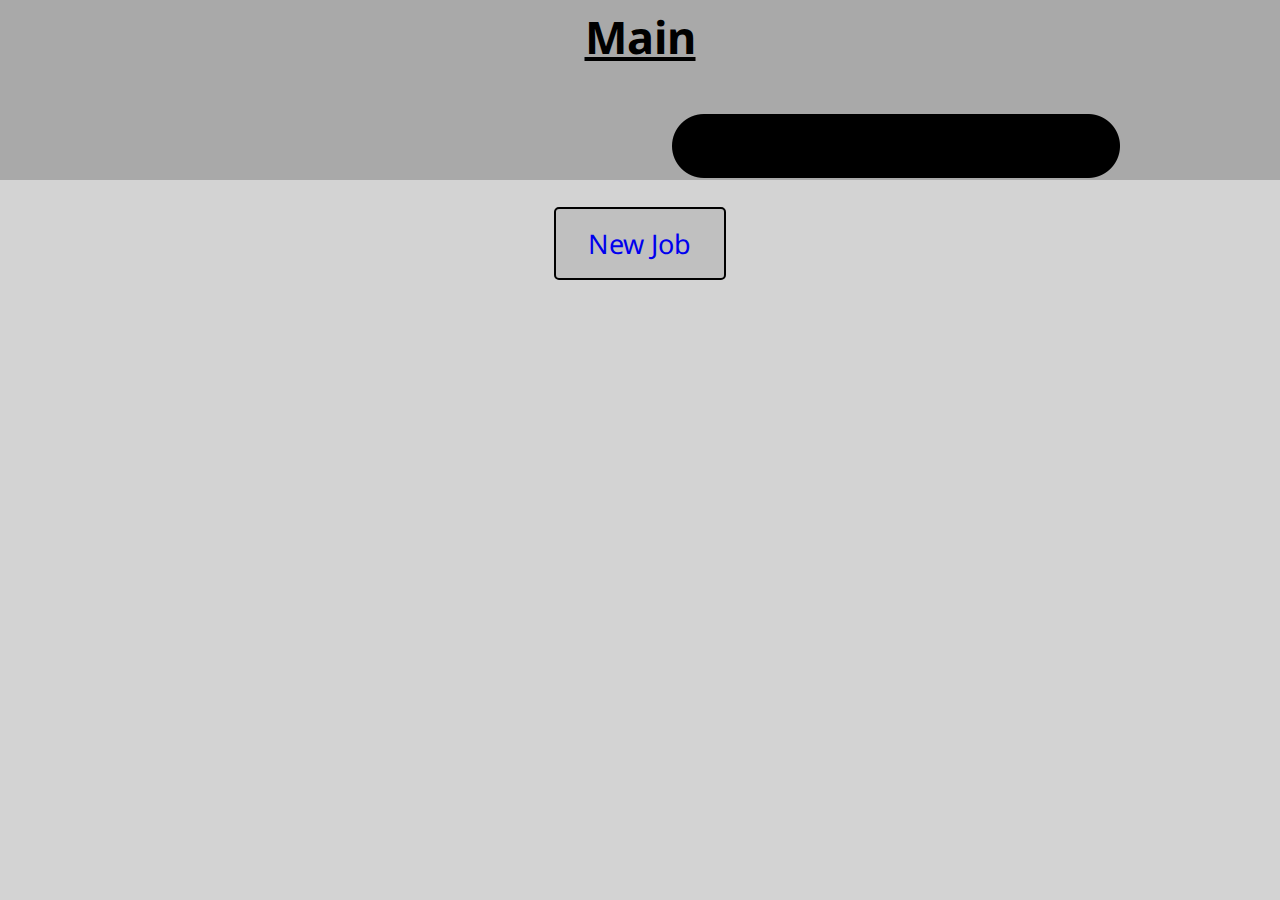
<file: index.html>
<html>

<head>
    <title> Main</title>
    <link rel="stylesheet" href="stylesheet.css">
    <script type="text/javaScript" src="main.js"></script>
</head>

<body>
    <div class="topCon">
        <h2 id="topTitle">Main</h2>


        <div class="topnav">
            <div id="myLinks">
                <a class="button buttonSmall" target="_blank" href="index.html">Main</a>
                <a class="button buttonSmall" href="codeSearch.html">Code Search</a>
                <a class="button buttonSmall" href="callSignSearch.html">Callsigns</a>
                <a class="button buttonSmall" href="frequency.html">Frequency</a>
                <a class="button buttonSmall" href="plateSearch.html">Plate Search</a>
            </div>
            
            <input type="image" class="navButton" alt="Nav DropDown" onclick="myFunction()" src="nav-icon.png">
        </div>

    </div> <!-- Top Con END -->

    <div class="mainContent">

            <div class="indexButtons"> 
            <a class="button buttonBig" href="dashboard.html">New Job</a>
            </div>
    </div> <!-- Main Content END -->

</body>

</html>
</file>
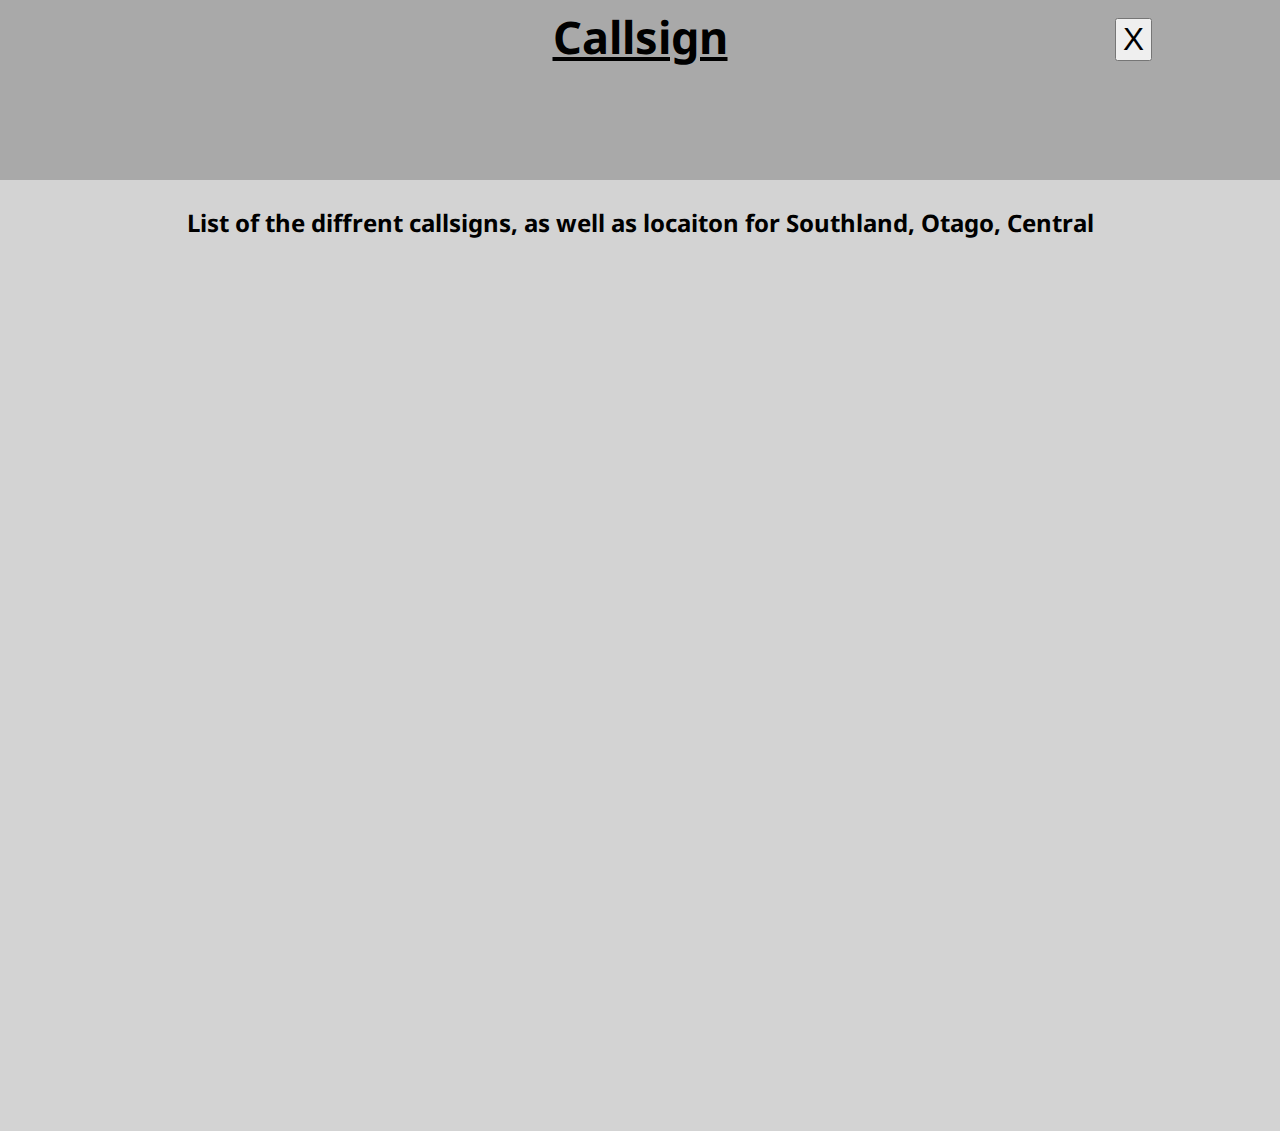
<file: callSignSearch.html>
<html lang="en">

<head>
    <meta charset="utf-8">
    <meta name="viewport" content="width=device-width, initial-scale=1.0">
    <title>Callsign Search</title>
    <link rel="stylesheet" href="stylesheet.css">
</head>

<body>
    <script src="main.js"></script>

    </head>

    <body>
        <div class="topCon">
            <h2 id="topTitle">Callsign</h2>


            <div class="topnav">
                <div id="myLinks">
                    <a class="button buttonSmall" href="index.html">Main</a>
                    <a class="button buttonSmall" href="codeSearch.html">Code Search</a>
                    <a class="button buttonSmall" href="callSignSearch.html">Callsigns</a>
                    <a class="button buttonSmall" href="frequency.html">Frequency</a>
                    <a class="button buttonSmall" href="plateSearch.html">Plate Search</a>
                </div>
                <button class="navButton" onclick="myFunction()"> X </button>
            </div>

        </div> <!-- Top Con END -->

        <div class="plateSearchContent">
            <h2> List of the diffrent callsigns, as well as locaiton for Southland, Otago, Central </h2>
        </div></html>
</file>
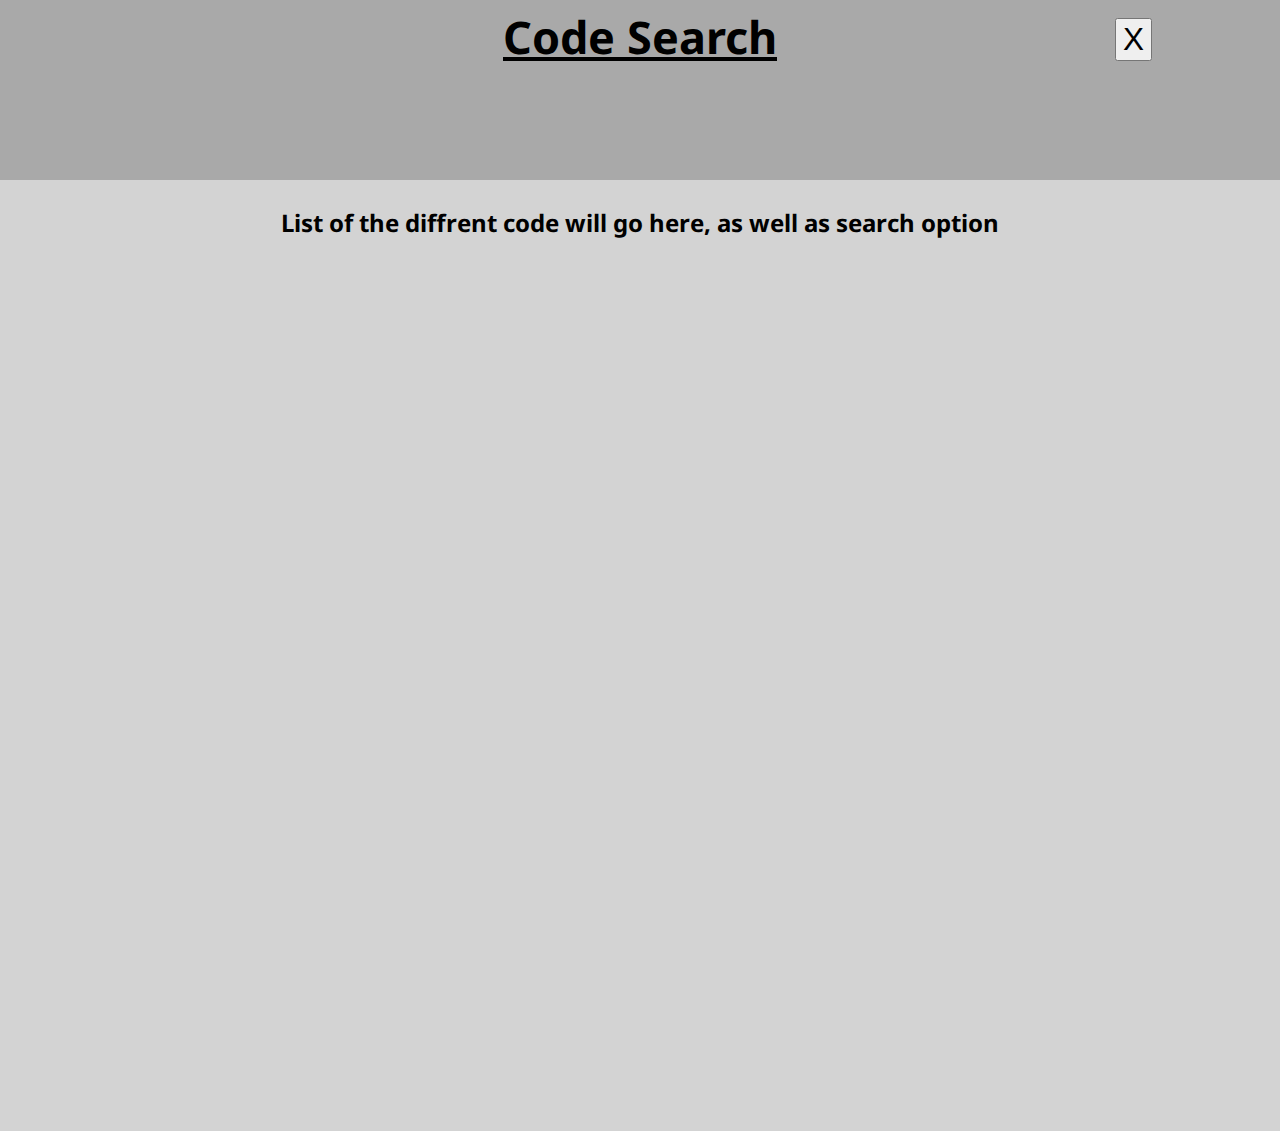
<file: codeSearch.html>
<html lang="en">

<head>
    <meta charset="utf-8">
    <meta name="viewport" content="width=device-width, initial-scale=1.0">
    <title>Code Search</title>
    <link rel="stylesheet" href="stylesheet.css">
</head>

<body>
    <script src="main.js"></script>

    </head>

    <body>
        <div class="topCon">
        <h2 id="topTitle">Code Search</h2>


        <div class="topnav">
            <div id="myLinks">
                <a class="button buttonSmall" href="index.html">Main</a>
                <a class="button buttonSmall" href="codeSearch.html">Code Search</a>
                <a class="button buttonSmall" href="callSignSearch.html">Callsigns</a>
                <a class="button buttonSmall" href="frequency.html">Frequency</a>
                <a class="button buttonSmall" href="plateSearch.html">Plate Search</a>
            </div>
            <button class="navButton" onclick="myFunction()"> X </button>
        </div>

    </div> <!-- Top Con END -->
        
        <div class="plateSearchContent">
                <h2> List of the diffrent code will go here, as well as search option</h2>
        </div>
        
</html>
</file>
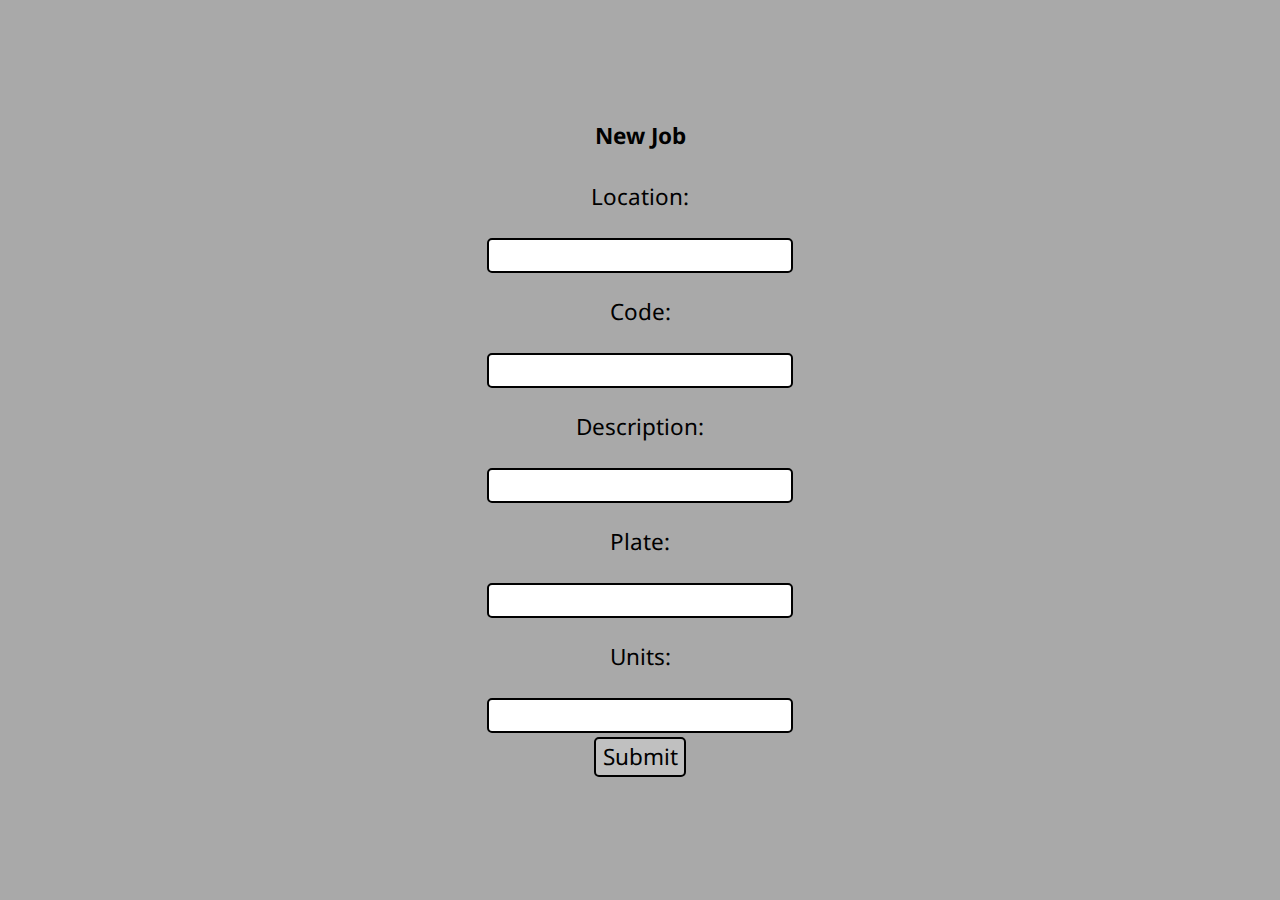
<file: dashboard.html>
<html lang="en">

<head>
    <meta charset="utf-8">
    <meta name="viewport" content="width=device-width, initial-scale=1, maximum-scale=1, user-scalable=no">
    <title>Dashboard</title>
    <link rel="stylesheet" href="stylesheet.css">
    <script src="main.js"></script>

</head>

<body onload="openJobMenu()" ;>


    </head>

    <body>
        <div class="topCon">
            <h2 id="topTitle">Dashboard</h2>
            <h2 id="title">Busy</h2>
            <div id="myLinks">
                <a class="button buttonSmall" href="index.html">Main</a>
                <a class="button buttonSmall" target="_blank"href="codeSearch.html">Code Search</a>
                <a class="button buttonSmall" target="_blank" href="callSignSearch.html">Callsigns</a>
                <a class="button buttonSmall" target="_blank" href="frequency.html">Frequency</a>
                <a class="button buttonSmall" target="_blank" href="plateSearch.html">Plate Search</a>
            </div>
            <input type="image" class="navButton" alt="Nav DropDown" onclick="myFunction()" src="nav-icon.png">
            
        </div>

        <div id="buttonRow">
            <input class="dashRow button buttonBig" type="button" value="10-2" onclick="changeEnroute();" />
            <input class="dashRow button buttonBig" type="button" value="10-7" onclick="changeArrived();" />
            <input class="dashRow button buttonBig" type="button" value="Clear" onclick="clearJob();" />
        </div>
         
        <div class="contentMainBox">
            <ul id="jobDetails">
            </ul>
        </div>
        
        <div id="bottonButtonRow">
            <input class="dashRow button buttonBig" type="button" value="Add Update" onclick="editJob();" />
            <input class="dashRow button buttonBig" type="button" value="Plate Search" onclick="openPlate();" />
            <input class="dashRow button buttonBig mobileHide" type="button" value="Map" onclick="openMap();" />   
        </div>
        
        <div id="Jobmenu">
            <h2 class="jobTitle"> Job update</h2>
            <textarea class="updateBox" id="updateBox" rows="2" cols="40"> 
            </textarea> <br> 
            <button class="button buttonSmall" id="updateButton" onclick="update()">Update</button> 
            <input class="button buttonSmall" type="button" value="Close" onclick="editJob();" />
        </div>



        <div id="clearMenu">
            <h2>Clear</h2>
            <input class="button buttonSmall" type="button" value="  K1  " onclick="jobK1();" />
            <input class="button buttonSmall" type="button" value="  K6  " onclick="jobK6();" />
            <input class="button buttonSmall" type="button" value="  K9  " onclick="jobK9();" />
            <input class="button buttonSmall" type="button" value=" Other " onclick="jobOther();" /> <br>  
            <input class="button buttonSmall" type="button" value="Hide" onclick="clearJob();" />

        </div>

        <div id="newJobmenu">
            <div id="newJobContent"> 
            <h4 class="jobTitle">New Job</h4>
            <p class="jobP"> Location:</p> 
            <input class="buttonSmall" id="location" type="text"> <br>
            <p class="jobP"> Code:</p>
            <input class="buttonSmall" id="code" type="text"> <br>
            <p class="jobP"> Description:</p>
            <input class="buttonSmall" id="description" type="text"> <br>
            <p class="jobP"> Plate:</p>
            <input class="buttonSmall" id="plate" type="text"> <br>
            <p class="jobP"> Units:</p>
            <input class="buttonSmall" id="unit" type="text"> <br>

            
            <input class="button buttonSmall" type="button" value="Submit" onclick="collectInfo();" />
            </div>    
        </div>
        
        <div id="plateSearchMenu"> 
            <h4 class="jobTitle">Enter Plate</h4>
            <input class="button buttonSmall" type="text" id="userPlate"/> <br>
            <input class="button buttonSmall" type="submit" value="Search" onclick="searchPlate()"/> <br>
            <input class="button buttonSmall" type="submit" value="Close" onclick="openPlate()"/>
        </div>
        
</html>
</file>
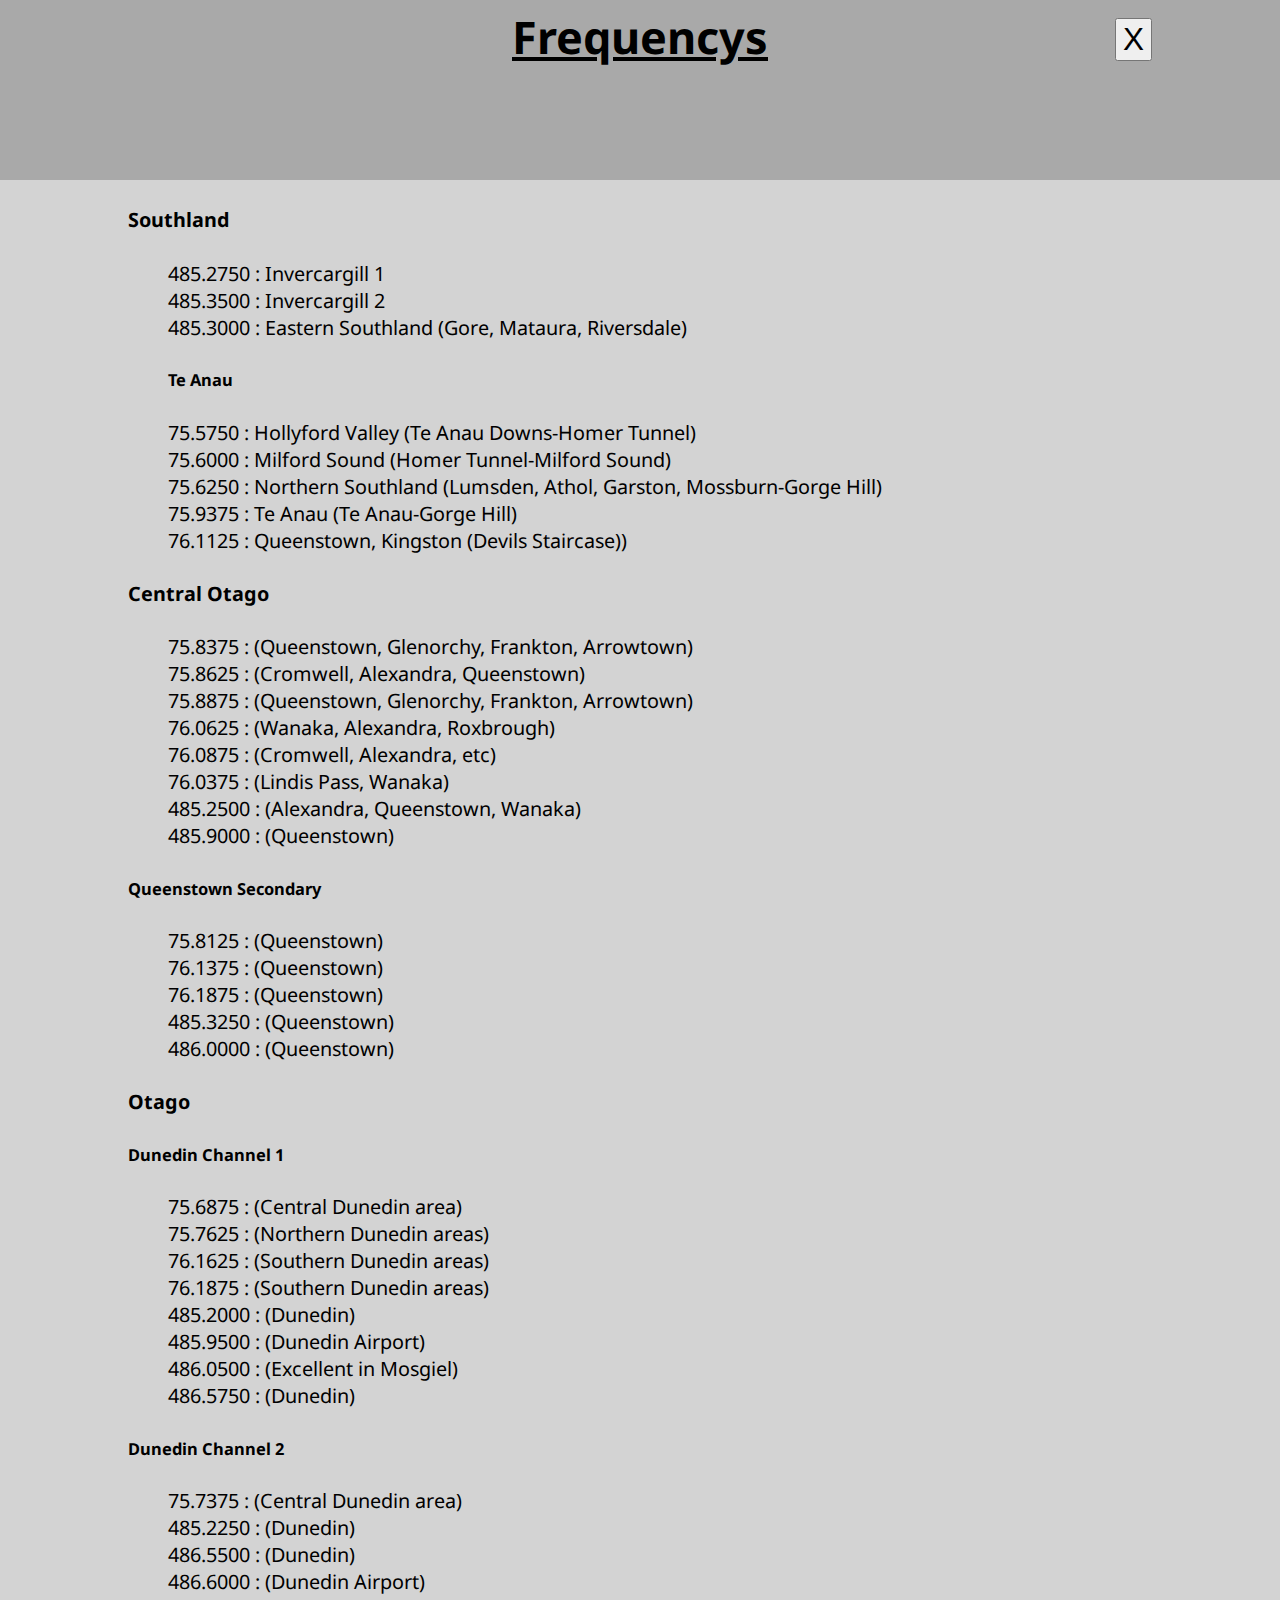
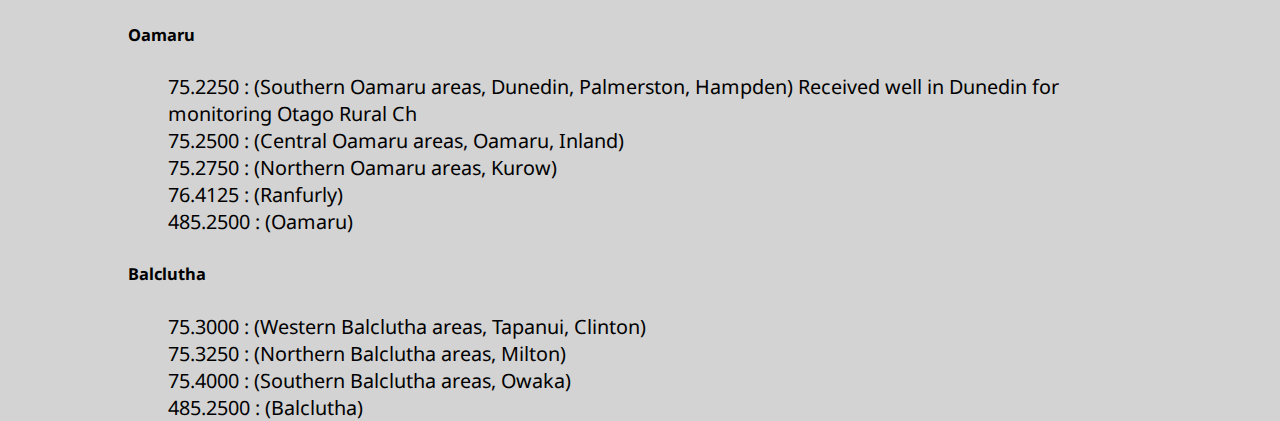
<file: frequency.html>
<html>

<head>
    <title> Frequencys </title>
    <link rel="stylesheet" href="stylesheet.css">
    <script type="text/javaScript" src="main.js"></script>
</head>

<body>
    <div class="topCon">
        <h2 id="topTitle">Frequencys</h2>


        <div class="topnav">
            <div id="myLinks">
                <a class="button buttonSmall" href="index.html">Main</a>
                <a class="button buttonSmall" href="codeSearch.html">Code Search</a>
                <a class="button buttonSmall" href="callSignSearch.html">Callsigns</a>
                <a class="button buttonSmall" href="frequency.html">Frequency</a>
                <a class="button buttonSmall" href="plateSearch.html">Plate Search</a>
            </div>
            <button class="navButton" onclick="myFunction()"> X </button>
        </div>

    </div> <!-- Top Con END -->

    <div class="mainContent Freq">
        <h4>Southland</h4>
        <ul>
            <li> 485.2750 : Invercargill 1</li>
            <li> 485.3500 : Invercargill 2</li>
            <li> 485.3000 : Eastern Southland (Gore, Mataura, Riversdale)</li>
            <h5>Te Anau</h5>
            <li>75.5750 : Hollyford Valley (Te Anau Downs-Homer Tunnel) </li>
            <li>75.6000 : Milford Sound (Homer Tunnel-Milford Sound) </li>
            <li>75.6250 : Northern Southland (Lumsden, Athol, Garston, Mossburn-Gorge Hill) </li>
            <li>75.9375 : Te Anau (Te Anau-Gorge Hill)</li>
            <li>76.1125 : Queenstown, Kingston (Devils Staircase)) </li>
        </ul>
        <h4>Central Otago</h4>
        <ul>
            <li>75.8375 : (Queenstown, Glenorchy, Frankton, Arrowtown)</li>
            <li> 75.8625 : (Cromwell, Alexandra, Queenstown)</li>
            <li> 75.8875 : (Queenstown, Glenorchy, Frankton, Arrowtown)</li>
            <li> 76.0625 : (Wanaka, Alexandra, Roxbrough)</li>
            <li> 76.0875 : (Cromwell, Alexandra, etc)</li>
            <li> 76.0375 : (Lindis Pass, Wanaka)</li>
            <li>485.2500 : (Alexandra, Queenstown, Wanaka)</li>
            <li>485.9000 : (Queenstown)</li>
        </ul>
        <h5>Queenstown Secondary</h5>
        <ul>
            <li>75.8125 : (Queenstown)</li>
            <li> 76.1375 : (Queenstown)</li>
            <li> 76.1875 : (Queenstown)</li>
            <li>485.3250 : (Queenstown)</li>
            <li>486.0000 : (Queenstown)</li>
        </ul>
        <h4> Otago</h4>
        <h5>Dunedin Channel 1</h5>
        <ul>
            <li>75.6875 : (Central Dunedin area)</li>
            <li> 75.7625 : (Northern Dunedin areas)</li>
            <li> 76.1625 : (Southern Dunedin areas)</li>
            <li> 76.1875 : (Southern Dunedin areas)</li>
            <li>485.2000 : (Dunedin)</li>
            <li>485.9500 : (Dunedin Airport)</li>
            <li>486.0500 : (Excellent in Mosgiel)</li>
            <li>486.5750 : (Dunedin)</li>
        </ul>
        <h5>Dunedin Channel 2</h5>
        <ul>
            <li>75.7375 : (Central Dunedin area) </li>
            <li>485.2250 : (Dunedin)</li>
            <li>486.5500 : (Dunedin)</li>
            <li>486.6000 : (Dunedin Airport)</li>
        </ul>
        <h5>Oamaru</h5>
        <ul>
            <li>75.2250 : (Southern Oamaru areas, Dunedin, Palmerston, Hampden) Received well in Dunedin for monitoring Otago Rural Ch</li>
            <li> 75.2500 : (Central Oamaru areas, Oamaru, Inland)</li>
            <li> 75.2750 : (Northern Oamaru areas, Kurow)</li>
            <li> 76.4125 : (Ranfurly)</li>
            <li>485.2500 : (Oamaru)</li>
        </ul>
        <h5>Balclutha</h5>
        <ul>
            <li>75.3000 : (Western Balclutha areas, Tapanui, Clinton)</li>
            <li> 75.3250 : (Northern Balclutha areas, Milton)</li>
            <li> 75.4000 : (Southern Balclutha areas, Owaka)</li>
            <li>485.2500 : (Balclutha)</li>
        </ul>
    </div> <!-- Main Content END -->

</body>

</html>
</file>
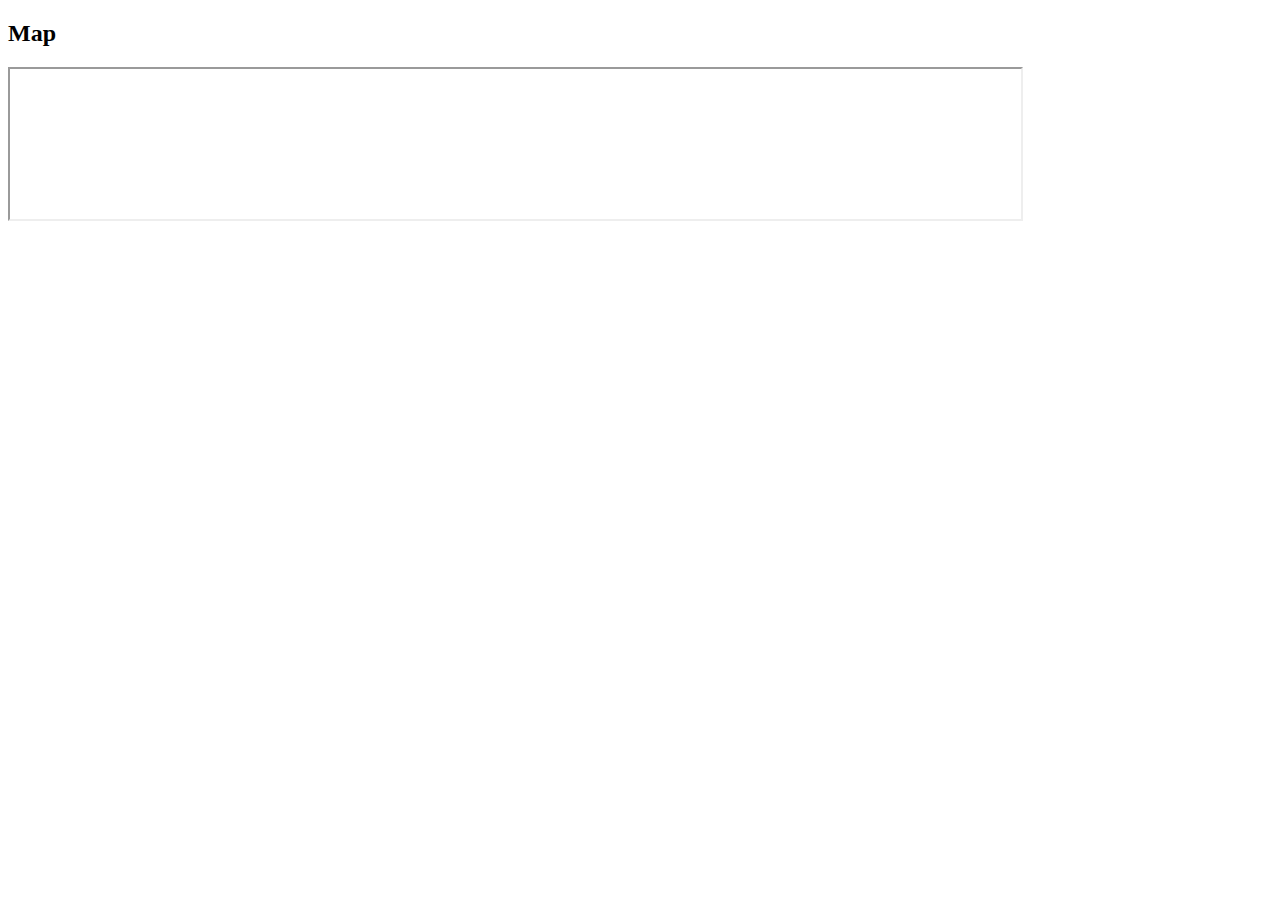
<file: map.html>
<!DOCTYPE html>
<html lang="en">

<head>
    <meta charset="utf-8">
    <me ta name="viewport" content="width=device-width, initial-scale=1.0">
        <title>Map</title>
        <link rel="stylesheet" href="">
</head>

<body>
    <script src="main.js"></script>

    </head>

    <body>
        <h2>Map</h2>

    
        <iframe src="https://www.google.com/maps/embed?pb=!1m14!1m12!1m3!1d11002.67026785214!2d168.3573668855835!3d-46.41564645453369!2m3!1f0!2f0!3f0!3m2!1i1024!2i768!4f13.1!5e0!3m2!1sen!2snz!4v1561446468335!5m2!1sen!2snz" width=80% allowfullscreen></iframe>



</html>
</file>
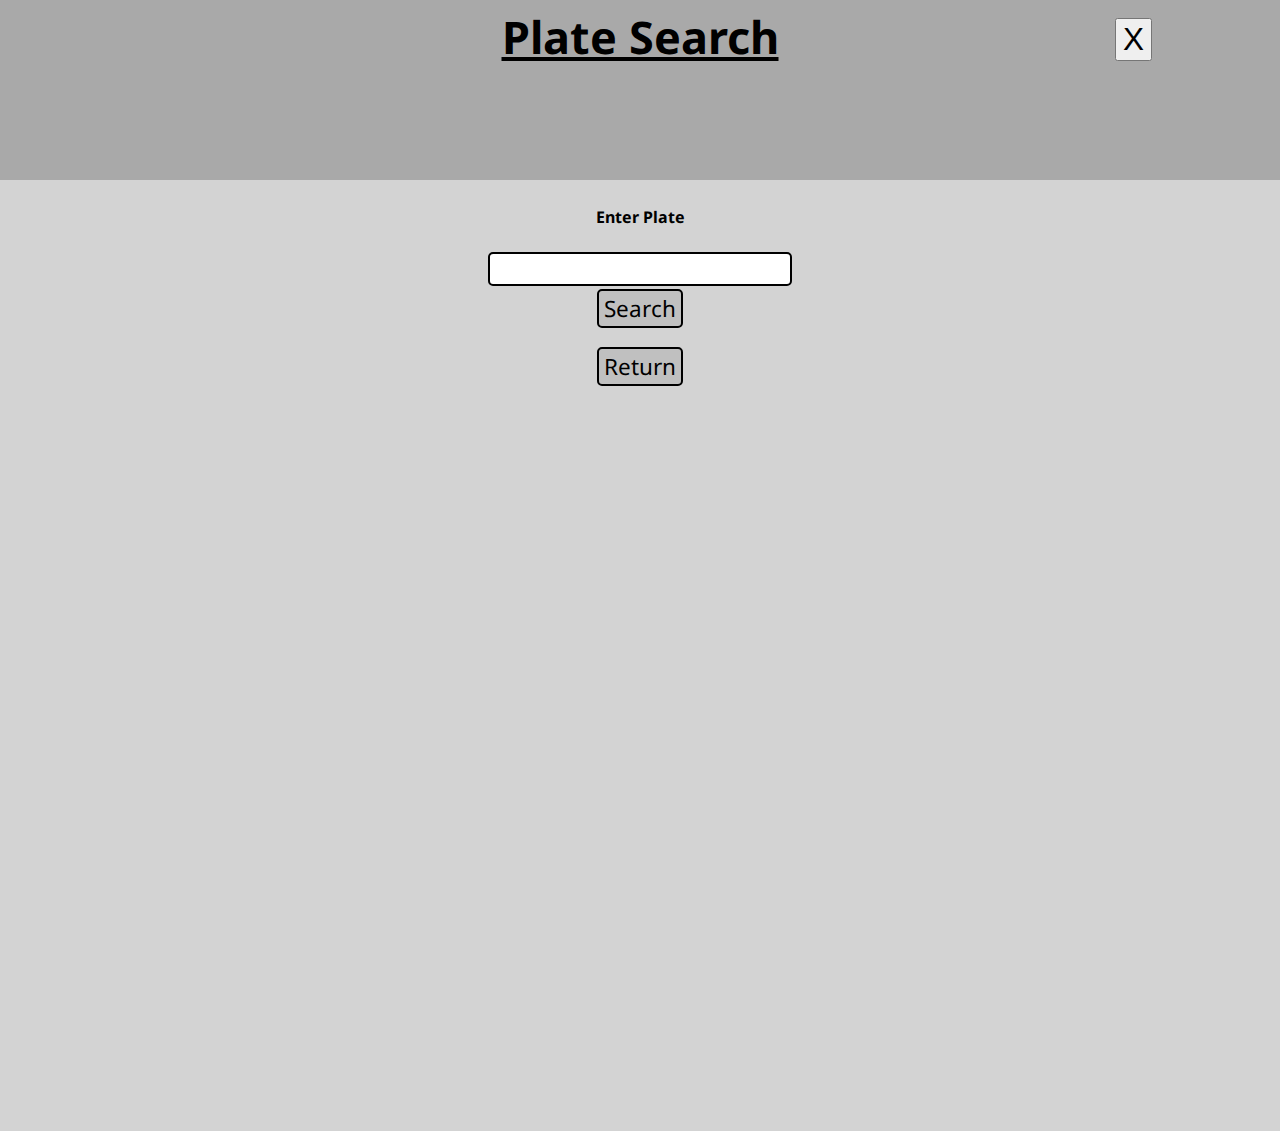
<file: plateSearch.html>
<html lang="en">

<head>
    <meta charset="utf-8">
    <meta name="viewport" content="width=device-width, initial-scale=1.0">
    <title>Plate Search</title>
    <link rel="stylesheet" href="stylesheet.css">
</head>

<body>
    <script src="main.js"></script>

    </head>

    <body>
        <div class="topCon">
        <h2 id="topTitle">Plate Search</h2>


        <div class="topnav">
            <div id="myLinks">
               <a class="button buttonSmall" href="index.html">Main</a>
                <a class="button buttonSmall" href="codeSearch.html">Code Search</a>
                <a class="button buttonSmall" href="callSignSearch.html">Callsigns</a>
                <a class="button buttonSmall" href="frequency.html">Frequency</a>
                <a class="button buttonSmall" href="plateSearch.html">Plate Search</a>
            </div>
            <button class="navButton" onclick="myFunction()"> X </button>
        </div>

    </div> <!-- Top Con END -->
        
        <div class="plateSearchContent">
        <form>
            <h4>Enter Plate</h4>
            <input class="buttonSmall" type="text" id="plateSecond"/> <br>
            
            <input class="button buttonSmall" type="submit" value="Search" onclick="searchPlateSECOND()"/>
        </form>
            <input class="button buttonSmall" type="submit" onclick="window.location.href = 'index.html';"value="Return"/>
        </div>
        
</html>
</file>
<file: stylesheet.css>
@import url('https://fonts.googleapis.com/css?family=Noto+Sans:400,400i&display=swap');

/* Dark Grey : #A9A9A9 */
/* Light Grey : #D3D3D3 */
/* Silver Grey : #C0C0C0 */
body {
    margin: 0;
    padding: 0;
    background-color: #D3D3D3;
}

li {
    list-style-type: none;
}

.topCon {
    position: relative;
    width: 100%;
    height: 20vh;
    background-color: #A9A9A9;
    font-family: 'Noto Sans', sans-serif;
}

.mainContent {
    position: relative;
    width: 80%;
    height: 80vh;
    margin: 0 auto;
    background-color: #D3D3D3;
    font-family: 'Noto Sans', sans-serif;
}

#topTitle {
    font-size: 5vh;
    padding-top: .5%;
    text-align: center;
    text-decoration: underline;
}
.indexButtons { 
    position: relative;
    text-align: center;
    top: 5vh;
    height: 20%;
    width: 80%;
    left: 10%;
    right: 10%;
}

#buttonRow {
    position: relative;
    height: 10%;
    width: 80%;
    left: 20%;
    right: 20%;
    display: grid;
    grid-template-columns: 20% 20% 20%;
    grid-gap: 8%;
    padding-top: 0.5%
}
 #bottonButtonRow {
        position: relative;
        height: 10%;
        width: 80%;

        left: 20%;
        right: 20%;
        display: grid;
        grid-template-columns: 20% 20% 20%;
        grid-gap: 8%;
        padding-top: 0.5%
    }

.button {
    font-family: 'Noto Sans', sans-serif;
    background-color: #C0C0C0;
    text-decoration: none;
    text-align: center;
    padding-top: 3%;
}

.buttonBig {
    font-family: 'Noto Sans', sans-serif;
    font-size: 3vh;
    padding: 2% 4%;
    border: 2px solid black;
    border-radius: 5px;

}

.button:hover {
    background-color: #A9A9A9;
}

.buttonBig:hover {
    box-shadow: 0 2px 2px 0 rgba(0, 0, 0, 0.2), 0 6px 20px 0 rgba(0, 0, 0, 0.19);
}

.buttonSmall {
    font-size: 2.5vh;
    border: 2px solid black;
    border-radius: 5px;
    padding: 0.2% 0.5%;
    margin-top: 0.3%;
}

/* INDEX SPECIFIC CODE */
#myLinks {
    display: none;

}

.navButton {
    position: absolute;
    top: 10%;
    right: 10%;
    font-size: 3.5vh;
    margin: 0 auto;
}

#myLinks {
    position: relative;
    bottom: 1vh;
    font-size: 2vh;
    text-align: center;
}

#myLinks a {
    padding-left: 2%;
    padding-right: 2%;
}

/* DASHBOARD SPECIFIC CODE */
#title {
    text-align: center;
}

.contentMainBox {
    position: relative;
    width: 80%;
    overflow: auto;
    border: 2px solid black;
    margin: 10px auto;
    height: 50vh;
}

#jobDetails {
    position: relative;
    height: 100%;
    width: 90%;
    padding-inline-start: 5%;
    font-family: 'Noto Sans', sans-serif;
    font-size: 2.2vh;
}

#newJobmenu {
    display: block;
    background-color: #A9A9A9;
    z-index: 1;
    position: absolute;
    width: 100%;
    height: 100vh;
    top: 0%;
    text-align: center;
    font-family: 'Noto Sans', sans-serif;
    font-size: 2.5vh;
}
#newJobContent {
    position: relative;
    top: 10%;
}
#jobMenu {
    display: none;
    background-color: #A9A9A9;
    z-index: 5;
    position: absolute;
    width: 100%;
    height: 30vh;
    bottom: 0vh;
    text-align: center;
    font-family: 'Noto Sans', sans-serif;
}

#updateBox {
    position: relative;
    width: 80%;
    height: 40%;
    font-family: 'Noto Sans', sans-serif;
    background-color: #C0C0C0;
    font-size: 2vh;
}
#clearMenu,
#plateSearchMenu {
    display: none;
    background-color: #A9A9A9;
    z-index: 1;
    position: absolute;
    width: 100%;
    height: 80vh;
    top: 20vh;
    text-align: center;
    font-family: 'Noto Sans', sans-serif;
}

.plateSearchContent {
    position: relative;
    width: 80%;
    height: 100%;
    margin: 2% auto;
    text-align: center;
    font-family: 'Noto Sans', sans-serif;
}

.Freq {
    font-size: 2.2vh;
}

@media only screen and (min-device-width: 320px) and (max-device-width: 768px) and (-webkit-min-device-pixel-ratio: 2) {
    .mobileHide {
        display: none;
    }
    #myLinks {
        position: relative;
        background-color: #A9A9A9;
        z-index: 10;
        width: 100%;
        height:  90vh
    }
    #myLinks a {
        position: relative;
        width: 40%;
        left: 28%;
        right: 28%;
        top: 5%;
        display: block;
    }
    #buttonRow {
        grid-template-columns: 25% 25% 25%;
        grid-gap: 7%;
        left: 15%;
        right: 15%;
        padding-top: 3%
    }
    #bottonButtonRow {
        left: 10%;
        right: 10%;
        grid-gap: 10%;
        grid-template-columns: 45% 45% ;
    }
    .buttonSmall {
    font-size: 2.5vh;
    border: 2px solid black;
    padding: 2% 3%;
    margin-top: 2%;
    }
    #newJobContent {
    position: relative;
    top: 0%;
    }  
    
    .jobTitle { font-size: 3vh;}
    
    #jobMenu {
    display: none;
    background-color: rgb(169, 169, 169, 0.9);
    z-index: 1;
    position: absolute;
    width: 100%;
    height: 40vh;
    bottom: 0vh;
    text-align: center;
    font-family: 'Noto Sans', sans-serif;
    }

}
</file>
